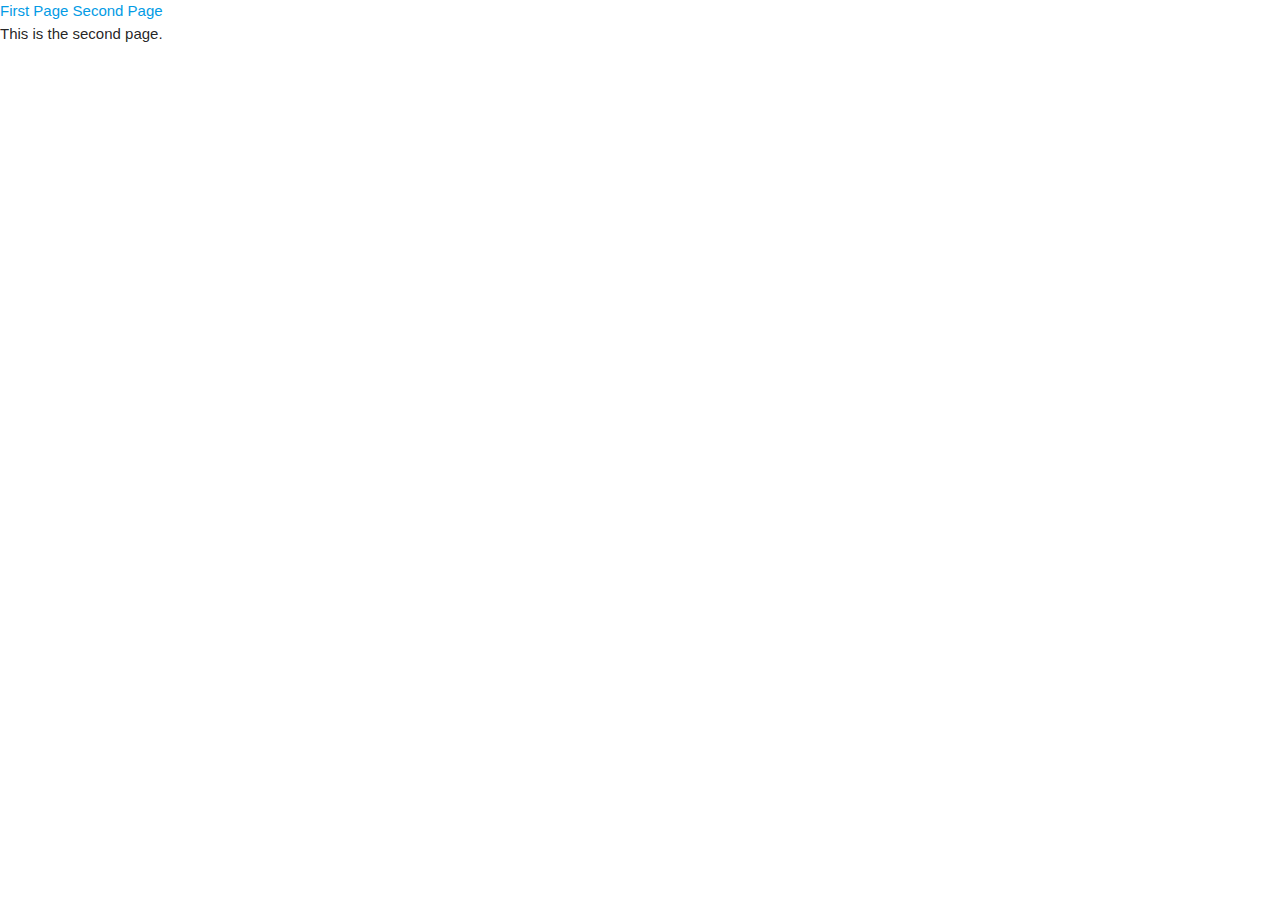
<file: second.html>
<html>
    <head>
        <!-- Compiled and minified CSS -->
        <link rel="stylesheet" href="https://cdnjs.cloudflare.com/ajax/libs/materialize/1.0.0/css/materialize.min.css">

        <!-- Compiled and minified JavaScript -->
        <script src="https://cdnjs.cloudflare.com/ajax/libs/materialize/1.0.0/js/materialize.min.js"></script>
    </head>
    <body>
        <header>
            <a href="index.html">First Page</a>
            <a href="second.html">Second Page</a>
        </header>
        This is the second page.
    </body>
</html>
</file>
